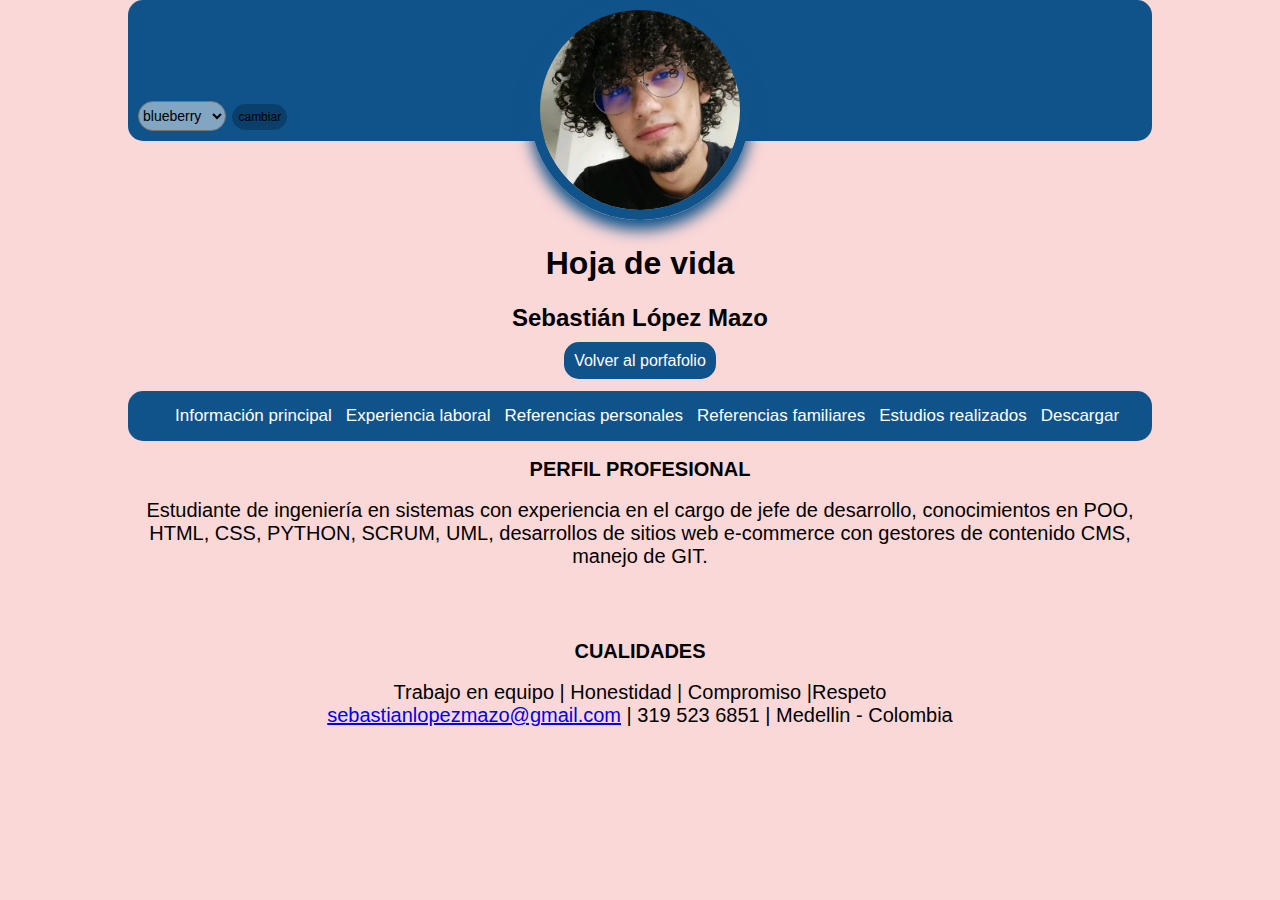
<file: cv/index.html>
<!DOCTYPE html>
<html lang="en">

<head>
    <meta charset="UTF-8">
    <meta http-equiv="X-UA-Compatible" content="IE=edge">
    <meta name="viewport" content="width=device-width, initial-scale=1.0">
    <link rel="stylesheet" href="css/estilos.css" type="text/css" />
    <script src="js/utils.js"></script>
    <title>Hoja de vida</title>
</head>

<body id="body" class="tema-blueberry" onload="main()">
    <div id="top-banner" >
        <div id="img-container" >
            <img src="img/profile_pic.jpeg">
            <h1>Hoja de vida</h1>
            <h2>Sebastián López Mazo</h2>
            <a id="portafolio" onclick="volverPortafolio()">Volver al porfafolio</a>
        </div>
        <div>
            <select name="tema" id="temaSelect">
                <option value="1" ">blueberry</option>
                <option value="2" ">strawberry</option>
                <option value="3" ">mint</option>
                <option value="4" ">mono</option>
            </select>
            <a id="cambiarTema" class="button" onclick="cambiarTema1()""> cambiar </a>
        </div>

    </div>
    <div id="menu-container">
        <ul class="menu">
            <li>
                <a href="index.html">Información principal </a>
            </li>
            <li>
                <a href="expeciencia.html">Experiencia laboral</a>
            </li>
            <li>
                <a href="rPersonal.html">Referencias personales</a>
            </li>
            <li>
                <a href="rFamiliar.html">Referencias familiares</a>
            </li>
            <li>
                <a href="estudios.html">Estudios realizados</a>
            </li>
            <li>
                <a href="pdf/SebastianLopezMazo_CV.pdf" target="_blank" download>Descargar</a>
            </li>
        </ul>
    </div>
    <div id="content">
        <div class="content-block">
            <h3>PERFIL PROFESIONAL</h3><br>
            <p>Estudiante de ingeniería en sistemas
                con experiencia en el cargo de jefe
                de desarrollo, conocimientos en
                POO, HTML, CSS, PYTHON, SCRUM,
                UML, desarrollos de sitios web e-commerce con gestores de
                contenido CMS, manejo de GIT. </p><br><br><br><br>
            <h3>CUALIDADES</h3><br>
            <p>Trabajo en equipo | Honestidad |
                Compromiso |Respeto</p>
            <p><a href="mailto:sebastianlopezmazo@gmail.com">sebastianlopezmazo@gmail.com</a> |
                319 523 6851 |
                Medellin - Colombia</p>
        </div>
    </div>
    <br><br><br><br>
</body>

</html>
</file>
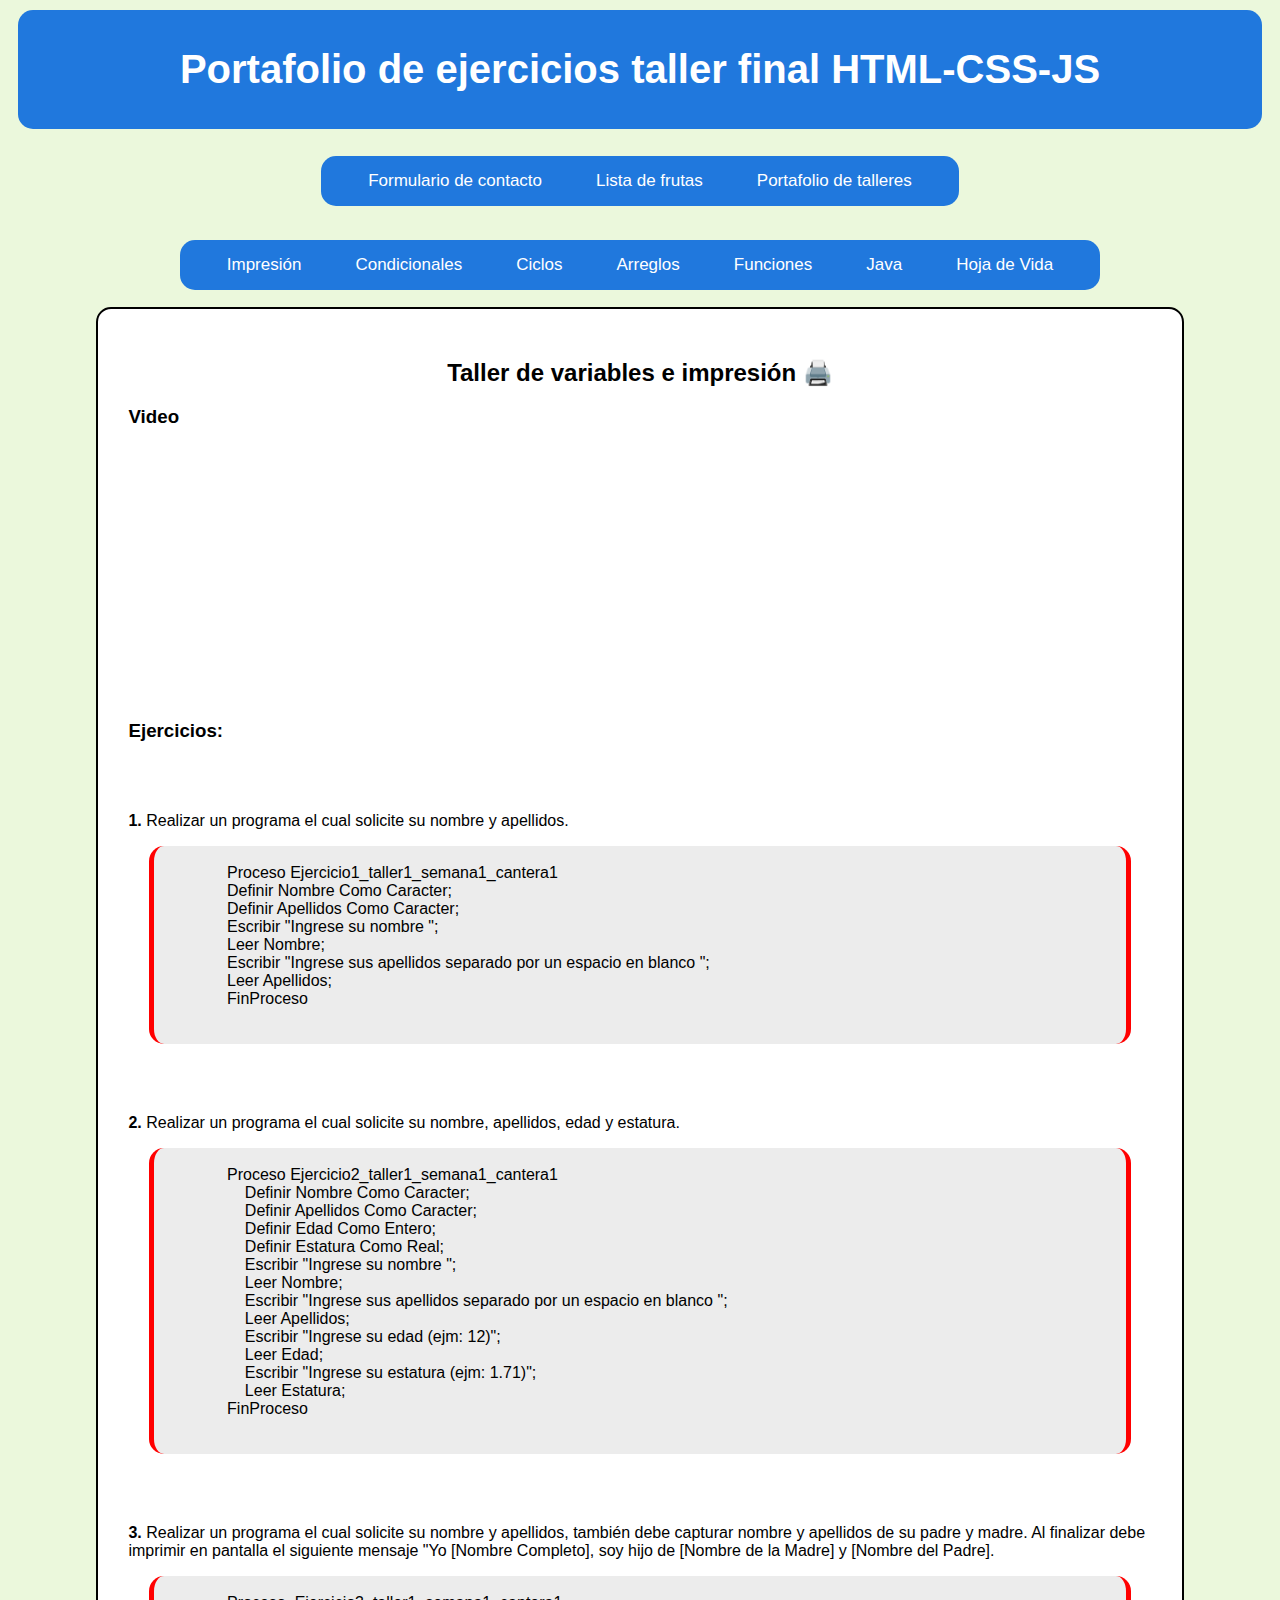
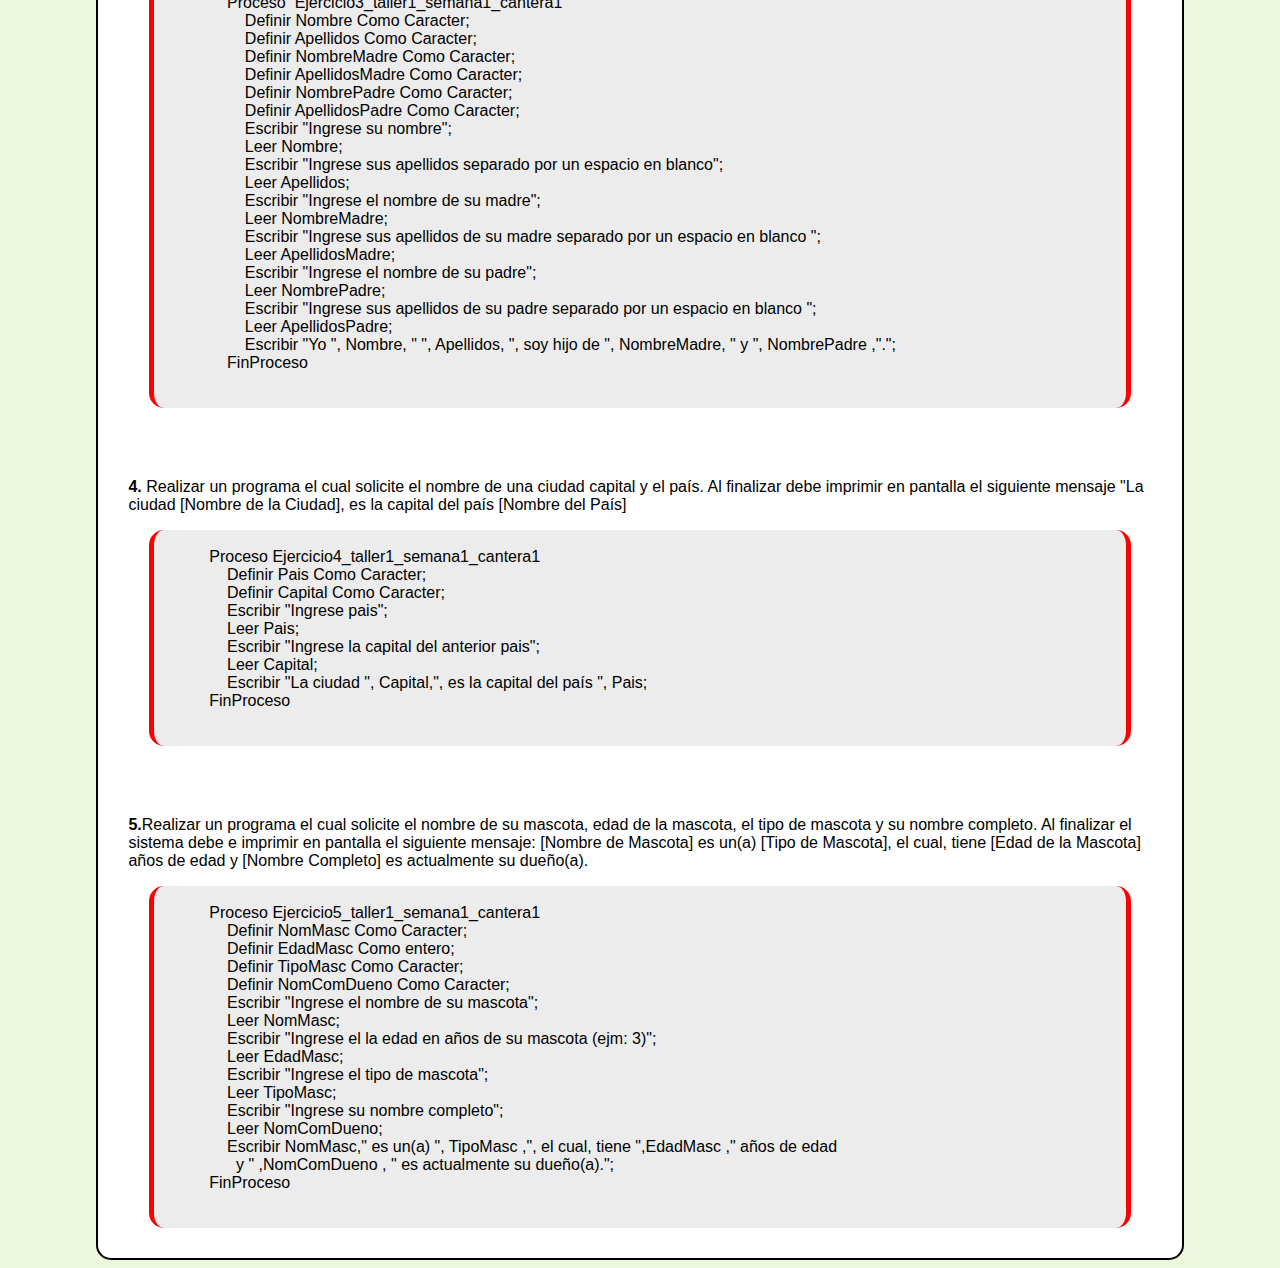
<file: portafolio_taller1.html>
<!DOCTYPE html>
<html lang="es">
<head>
    <meta charset="UTF-8">
    <meta http-equiv="X-UA-Compatible" content="IE=edge">
    <meta name="viewport" content="width=device-width, initial-scale=1.0">
    <link rel="stylesheet" href="css/estilos.css">
    <script src="js/main.js"></script>
    <title>Portafolio</title>
</head>
<body class="portafolio"onload="main()">
    <div class="top-banner">
        <h1>Portafolio de ejercicios taller final HTML-CSS-JS</h1>
    </div>
    <div id="menu-container">
        <ul class="menu">
            <li>
                <a href="index.html">Formulario de contacto</a>
            </li>
            <li>
                <a href="lista.html">Lista de frutas</a>
            </li>
            <li>
                <a href="portafolio_taller1.html">Portafolio de talleres</a>
            </li>
        </ul>
    </div>
    <div id="menu-container">
        <ul class="menu">
            <li>
                <a href="portafolio_taller1.html">Impresión</a>
            </li>
            <li>
                <a href="portafolio_taller2.html">Condicionales</a>
            </li>
            <li>
                <a href="portafolio_taller3.html">Ciclos</a>
            </li>
            <li>
                <a href="portafolio_taller4.html">Arreglos</a>
            </li>
            <li>
                <a href="portafolio_taller5.html">Funciones</a>
            </li>
            <li>
                <a href="portafolio_tallerJava.html">Java</a>
            </li>
            <li>
                <a href="cv/index.html">Hoja de Vida</a>
            </li>
        </ul>
    </div>
    <!-- contenido -->
    <div class="portafolioContainer">
        <h2 class="center">Taller de variables e impresión 🖨️</h2>

        <h3>Video</h3>
        <iframe  width="400" height="250" src="https://www.youtube.com/embed/Ey4L42iMi8U" title="YouTube video player" frameborder="0" allow="accelerometer; autoplay; clipboard-write; encrypted-media; gyroscope; picture-in-picture" allowfullscreen></iframe>
        
        <br>
        <h3>Ejercicios:</h3>    
        <p><b>1.</b> Realizar un programa el cual solicite su nombre y apellidos.</p>
        <div class="codigoContainer">
            <pre>
                Proceso Ejercicio1_taller1_semana1_cantera1
                Definir Nombre Como Caracter;
                Definir Apellidos Como Caracter;
                Escribir "Ingrese su nombre ";
                Leer Nombre;
                Escribir "Ingrese sus apellidos separado por un espacio en blanco ";
                Leer Apellidos;
                FinProceso
            </pre>
        </div>
        <p><b>2.</b> Realizar un programa el cual solicite su nombre, apellidos, edad y estatura.</p>
        <div class="codigoContainer">
            <pre>
                Proceso Ejercicio2_taller1_semana1_cantera1
                    Definir Nombre Como Caracter;
                    Definir Apellidos Como Caracter;
                    Definir Edad Como Entero;
                    Definir Estatura Como Real;
                    Escribir "Ingrese su nombre ";
                    Leer Nombre;
                    Escribir "Ingrese sus apellidos separado por un espacio en blanco ";
                    Leer Apellidos;
                    Escribir "Ingrese su edad (ejm: 12)";
                    Leer Edad;
                    Escribir "Ingrese su estatura (ejm: 1.71)";
                    Leer Estatura;
                FinProceso
            </pre>
        </div>
        <p><b>3.</b> Realizar un programa el cual solicite su nombre y apellidos, también debe capturar nombre y apellidos de su padre y madre. Al finalizar debe imprimir en pantalla el siguiente mensaje "Yo [Nombre Completo], soy hijo de [Nombre de la Madre] y [Nombre del Padre].</p>
        <div class="codigoContainer">
            <pre>
                Proceso  Ejercicio3_taller1_semana1_cantera1
                    Definir Nombre Como Caracter;
                    Definir Apellidos Como Caracter;
                    Definir NombreMadre Como Caracter;
                    Definir ApellidosMadre Como Caracter;
                    Definir NombrePadre Como Caracter;
                    Definir ApellidosPadre Como Caracter;
                    Escribir "Ingrese su nombre";
                    Leer Nombre;
                    Escribir "Ingrese sus apellidos separado por un espacio en blanco";
                    Leer Apellidos;
                    Escribir "Ingrese el nombre de su madre";
                    Leer NombreMadre;
                    Escribir "Ingrese sus apellidos de su madre separado por un espacio en blanco ";
                    Leer ApellidosMadre;
                    Escribir "Ingrese el nombre de su padre";
                    Leer NombrePadre;
                    Escribir "Ingrese sus apellidos de su padre separado por un espacio en blanco ";
                    Leer ApellidosPadre;
                    Escribir "Yo ", Nombre, " ", Apellidos, ", soy hijo de ", NombreMadre, " y ", NombrePadre ,".";
                FinProceso
            </pre>
        </div>
        <p><b>4.</b> Realizar un programa el cual solicite el nombre de una ciudad capital y el país. Al finalizar debe imprimir en pantalla el siguiente mensaje "La ciudad [Nombre de la Ciudad], es la capital del país [Nombre del País]</p>
        <div class="codigoContainer">
            <pre>
            Proceso Ejercicio4_taller1_semana1_cantera1
                Definir Pais Como Caracter;
                Definir Capital Como Caracter;
                Escribir "Ingrese pais";
                Leer Pais;
                Escribir "Ingrese la capital del anterior pais";
                Leer Capital;
                Escribir "La ciudad ", Capital,", es la capital del país ", Pais;
            FinProceso
            </pre>
        </div>
        <p><b>5.</b>Realizar un programa el cual solicite el nombre de su mascota, edad de la mascota, el tipo de mascota y su nombre completo. Al finalizar el sistema debe e imprimir en pantalla el siguiente mensaje: [Nombre de Mascota] es un(a) [Tipo de Mascota], el cual, tiene [Edad de la Mascota] años de edad y [Nombre Completo] es actualmente su dueño(a).</p>
        <div class="codigoContainer">
            <pre>
            Proceso Ejercicio5_taller1_semana1_cantera1
                Definir NomMasc Como Caracter;
                Definir EdadMasc Como entero;
                Definir TipoMasc Como Caracter;
                Definir NomComDueno Como Caracter;
                Escribir "Ingrese el nombre de su mascota";
                Leer NomMasc;
                Escribir "Ingrese el la edad en años de su mascota (ejm: 3)";
                Leer EdadMasc;
                Escribir "Ingrese el tipo de mascota";
                Leer TipoMasc;
                Escribir "Ingrese su nombre completo";
                Leer NomComDueno;
                Escribir NomMasc," es un(a) ", TipoMasc ,", el cual, tiene ",EdadMasc ," años de edad
                  y " ,NomComDueno , " es actualmente su dueño(a).";
            FinProceso
            </pre>
        </div>
    </div>
</body>

</html>
</file>
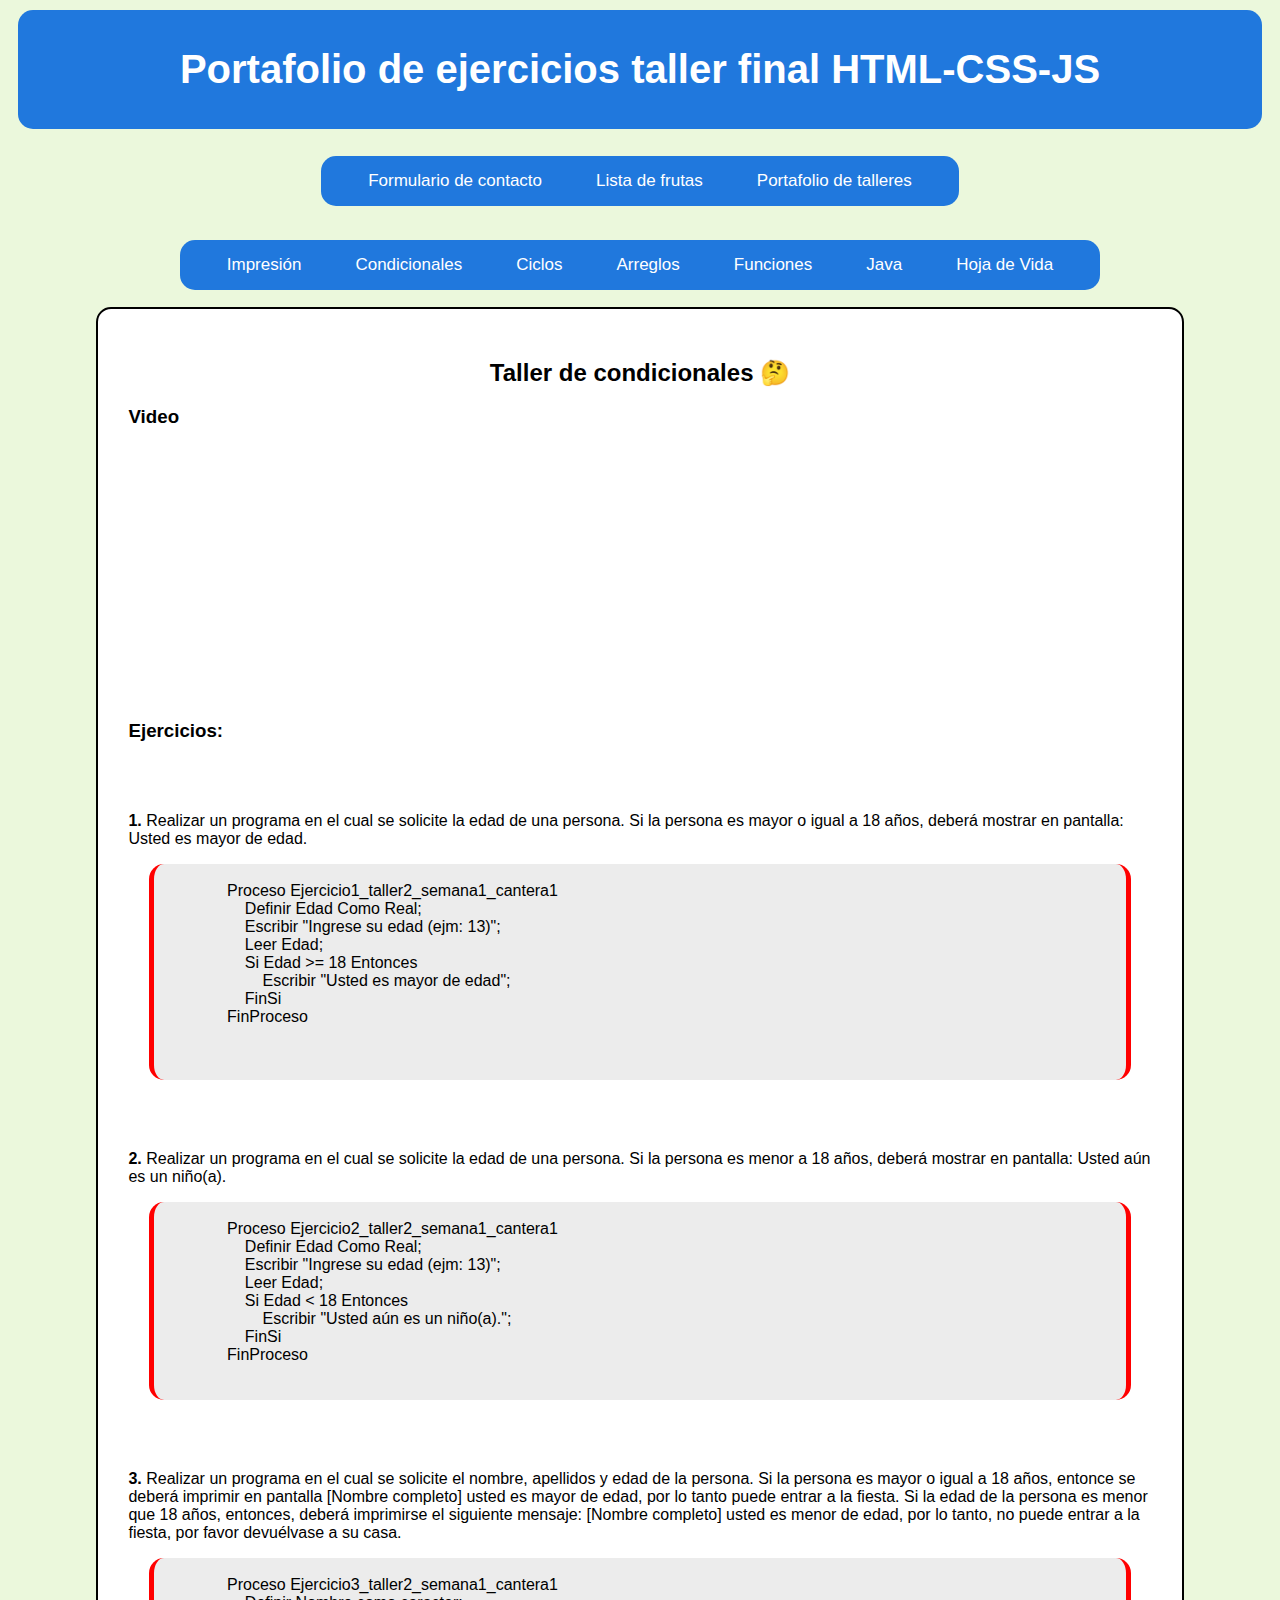
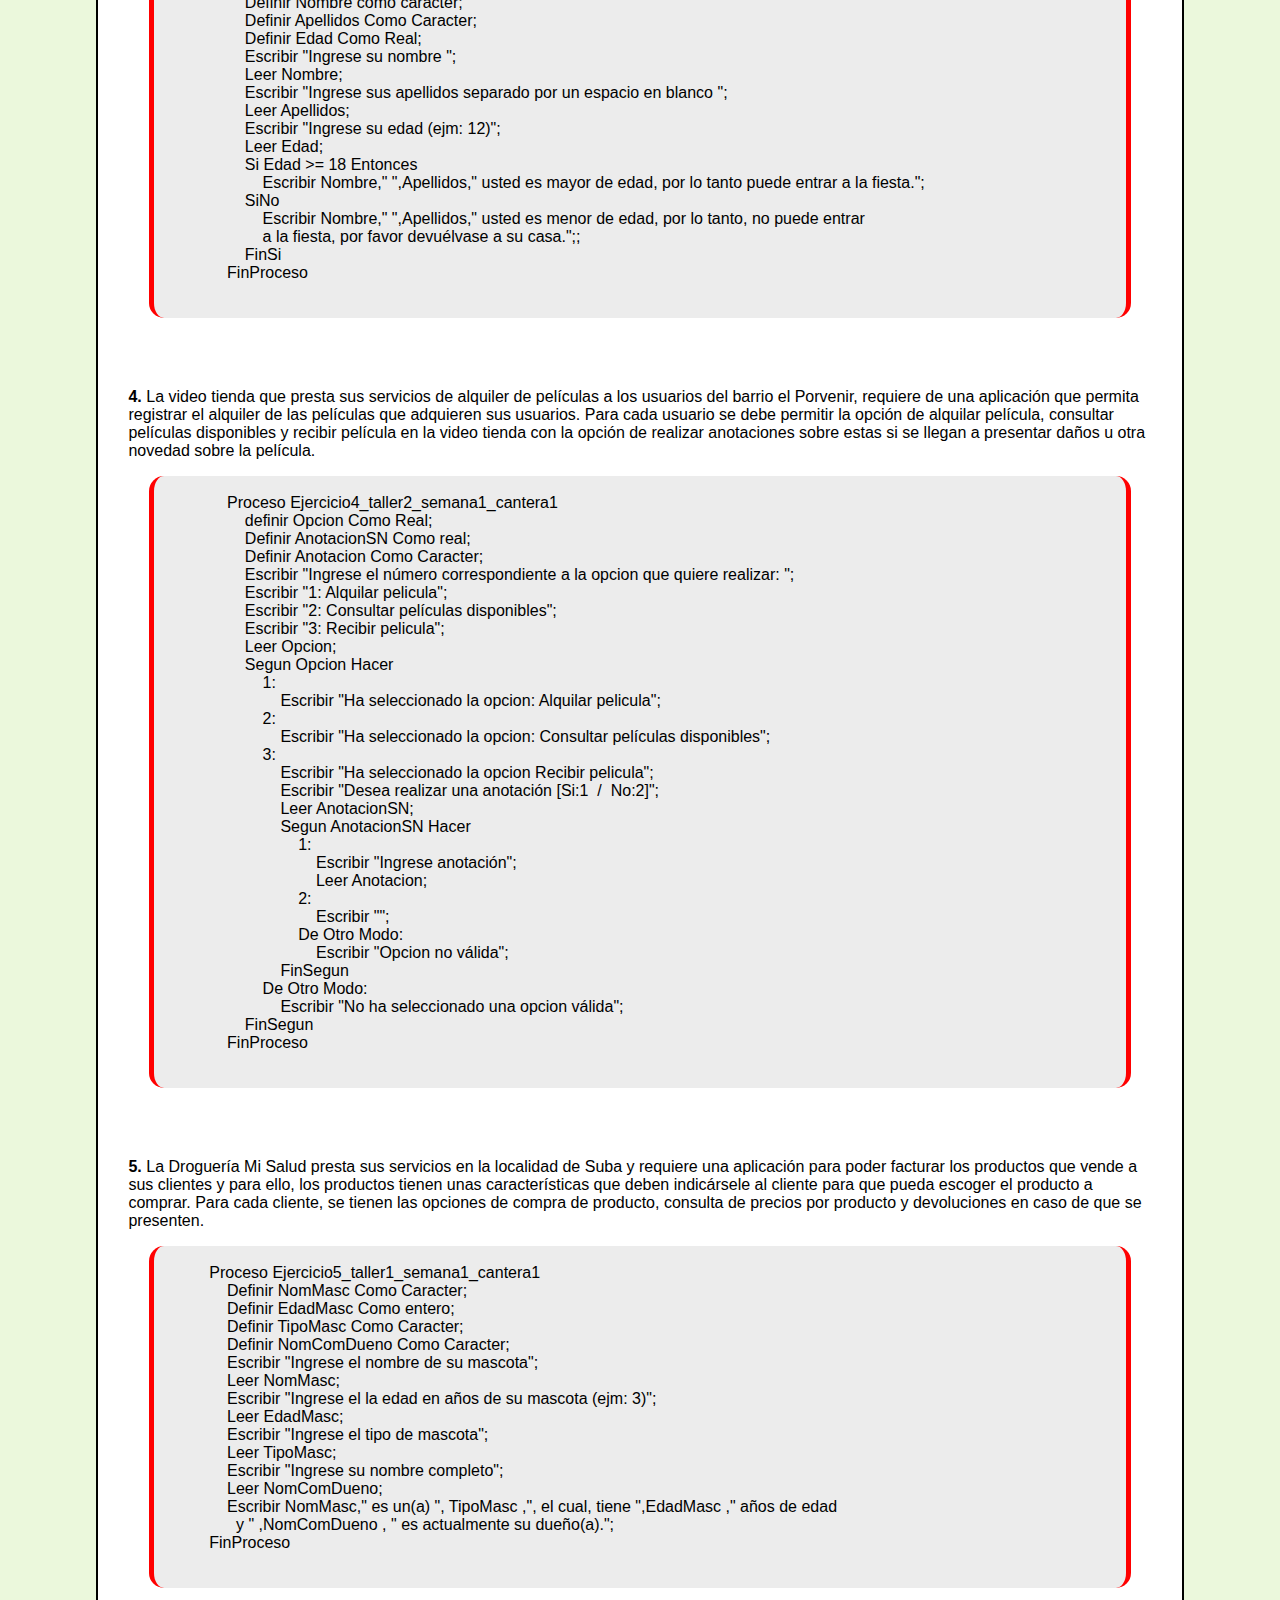
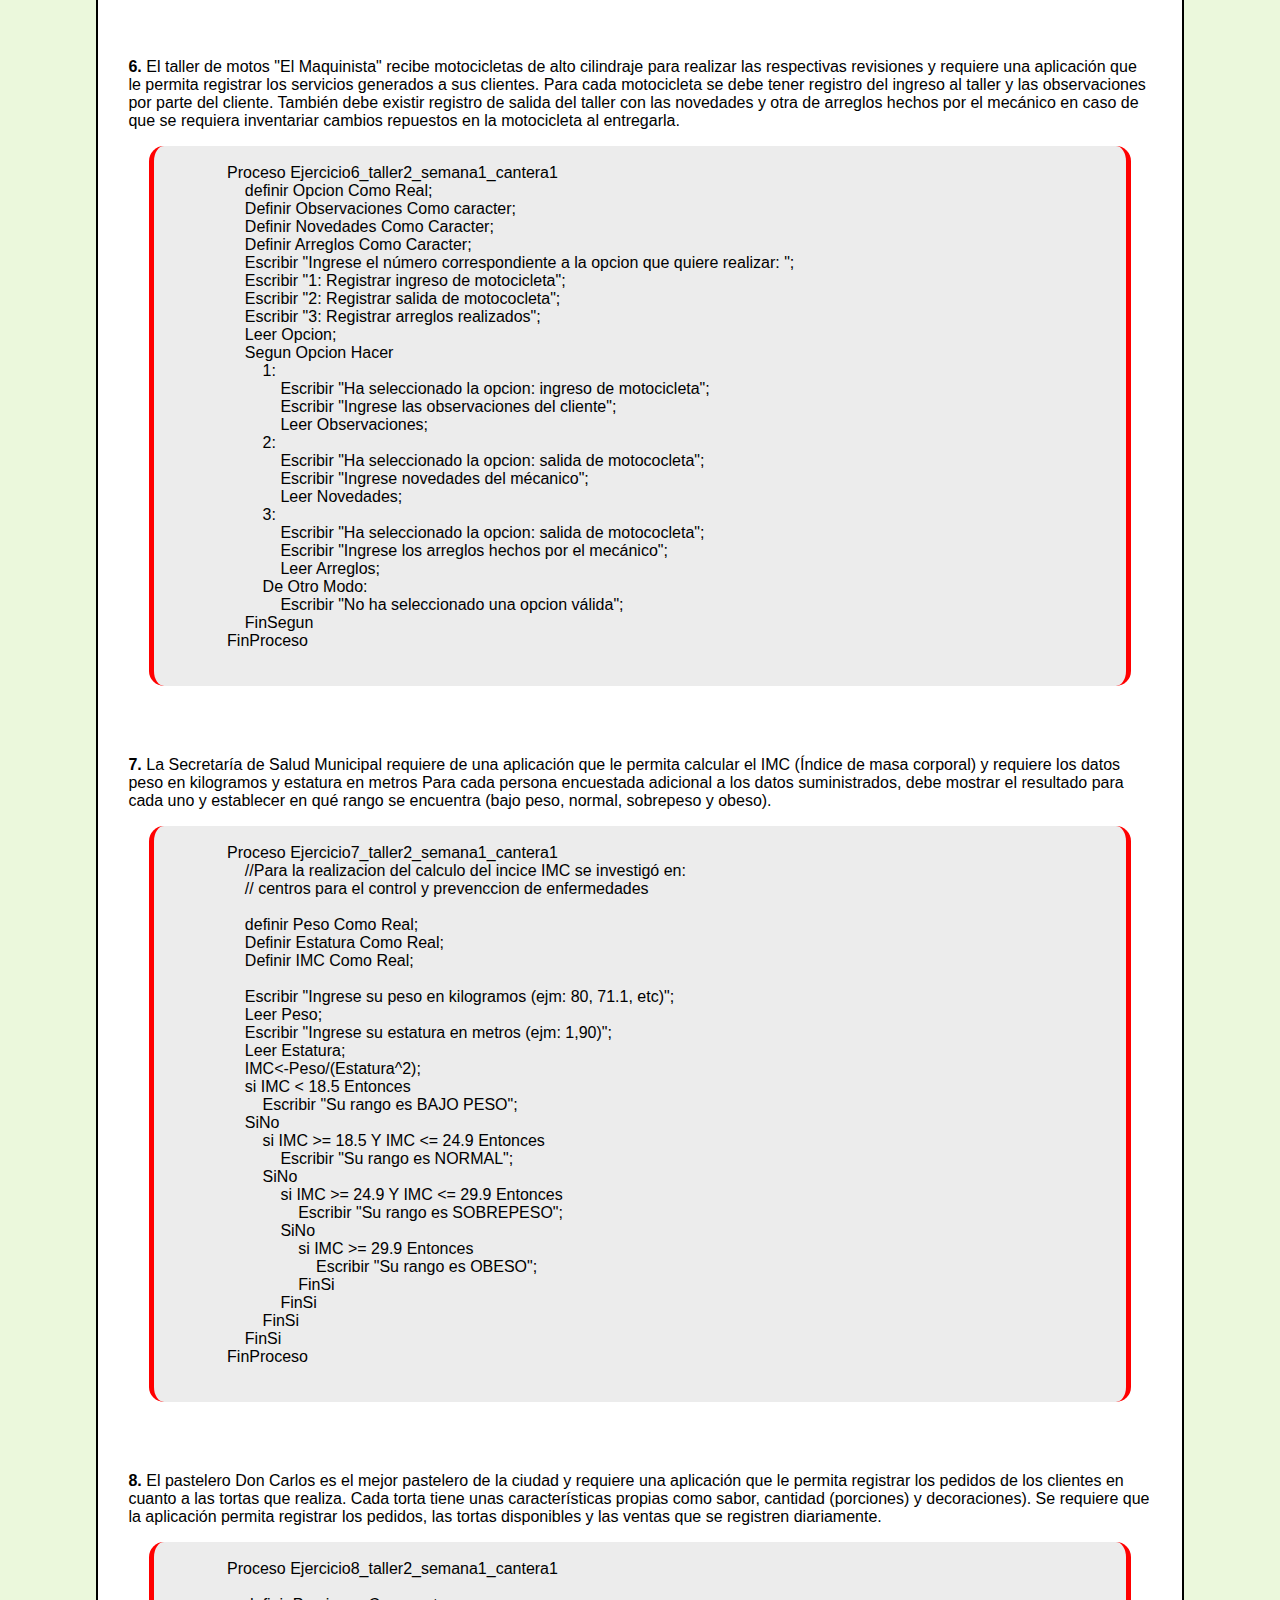
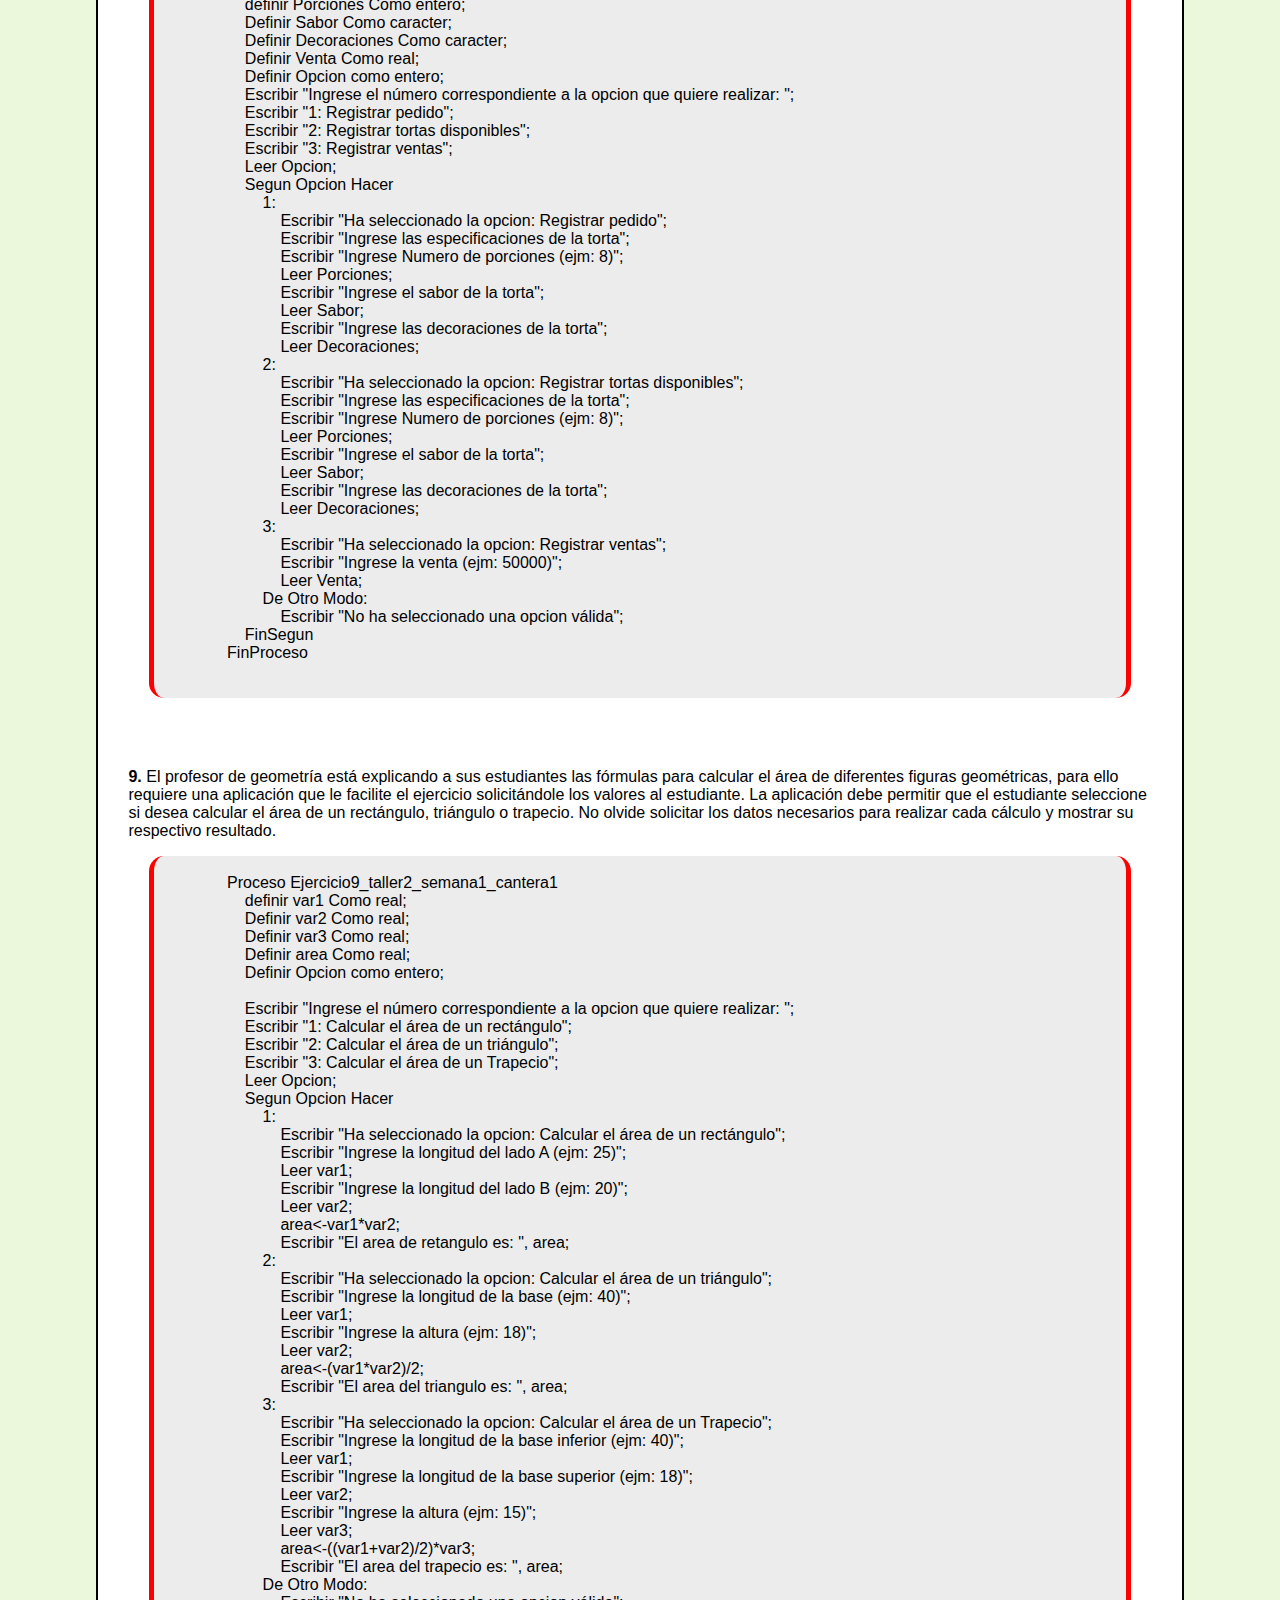
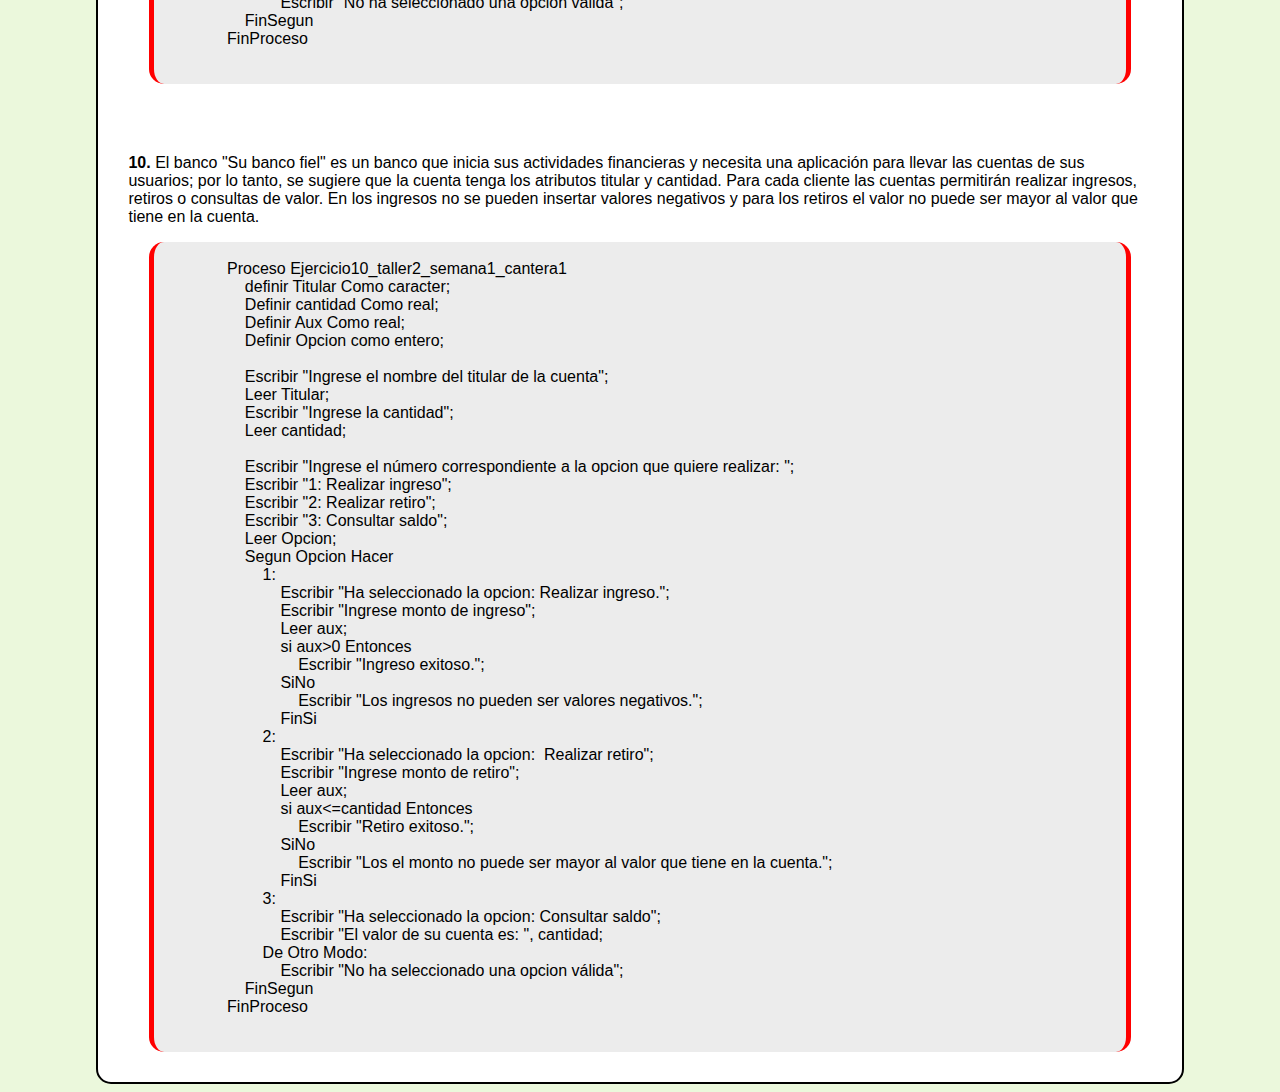
<file: portafolio_taller2.html>
<!DOCTYPE html>
<html lang="es">
<head>
    <meta charset="UTF-8">
    <meta http-equiv="X-UA-Compatible" content="IE=edge">
    <meta name="viewport" content="width=device-width, initial-scale=1.0">
    <link rel="stylesheet" href="css/estilos.css">
    <script src="js/main.js"></script>
    <title>Portafolio</title>
</head>
<body class="portafolio"onload="main()">
    <div class="top-banner">
        <h1>Portafolio de ejercicios taller final HTML-CSS-JS</h1>
    </div>
    <div id="menu-container">
        <ul class="menu">
            <li>
                <a href="index.html">Formulario de contacto</a>
            </li>
            <li>
                <a href="lista.html">Lista de frutas</a>
            </li>
            <li>
                <a href="portafolio_taller1.html">Portafolio de talleres</a>
            </li>
        </ul>
    </div>
    <div id="menu-container">
        <ul class="menu">
            <li>
                <a href="portafolio_taller1.html">Impresión</a>
            </li>
            <li>
                <a href="portafolio_taller2.html">Condicionales</a>
            </li>
            <li>
                <a href="portafolio_taller3.html">Ciclos</a>
            </li>
            <li>
                <a href="portafolio_taller4.html">Arreglos</a>
            </li>
            <li>
                <a href="portafolio_taller5.html">Funciones</a>
            </li>
            <li>
                <a href="portafolio_tallerJava.html">Java</a>
            </li>
            <li>
                <a href="cv/index.html">Hoja de Vida</a>
            </li>
        </ul>
    </div>
    <!-- contenido -->
    <div class="portafolioContainer">
        <h2 class="center">Taller de condicionales 🤔</h2>

        <h3>Video</h3>
        <iframe  width="400" height="250" src="https://www.youtube.com/embed/cfPfpGbkodA" title="YouTube video player" frameborder="0" allow="accelerometer; autoplay; clipboard-write; encrypted-media; gyroscope; picture-in-picture" allowfullscreen></iframe>
        
        <br>
        <h3>Ejercicios:</h3>    
        <p><b>1.</b> Realizar un programa en el cual se solicite la edad de una persona. Si la persona es mayor o igual a 18 años, deberá mostrar en pantalla: Usted es mayor de edad.</p>
        <div class="codigoContainer">
            <pre>
                Proceso Ejercicio1_taller2_semana1_cantera1
                    Definir Edad Como Real;
                    Escribir "Ingrese su edad (ejm: 13)";
                    Leer Edad;
                    Si Edad >= 18 Entonces
                        Escribir "Usted es mayor de edad";
                    FinSi
                FinProceso

            </pre>
        </div>
        <p><b>2.</b> Realizar un programa en el cual se solicite la edad de una persona. Si la persona es menor a 18 años, deberá mostrar en pantalla: Usted aún es un niño(a).</p>
        <div class="codigoContainer">
            <pre>
                Proceso Ejercicio2_taller2_semana1_cantera1
                    Definir Edad Como Real;
                    Escribir "Ingrese su edad (ejm: 13)";
                    Leer Edad;
                    Si Edad < 18 Entonces
                        Escribir "Usted aún es un niño(a).";
                    FinSi
                FinProceso
            </pre>
        </div>
        <p><b>3.</b> Realizar un programa en el cual se solicite el nombre, apellidos y edad de la persona. Si la persona es mayor o igual a 18 años, entonce se deberá imprimir en pantalla [Nombre completo] usted es mayor de edad, por lo tanto puede entrar a la fiesta. Si la edad de la persona es menor que 18 años, entonces, deberá imprimirse el siguiente mensaje: [Nombre completo] usted es menor de edad, por lo tanto, no puede entrar a la fiesta, por favor devuélvase a su casa.</p>
        <div class="codigoContainer">
            <pre>
                Proceso Ejercicio3_taller2_semana1_cantera1
                    Definir Nombre como caracter;
                    Definir Apellidos Como Caracter;
                    Definir Edad Como Real;
                    Escribir "Ingrese su nombre ";
                    Leer Nombre;
                    Escribir "Ingrese sus apellidos separado por un espacio en blanco ";
                    Leer Apellidos;
                    Escribir "Ingrese su edad (ejm: 12)";
                    Leer Edad;
                    Si Edad >= 18 Entonces
                        Escribir Nombre," ",Apellidos," usted es mayor de edad, por lo tanto puede entrar a la fiesta.";
                    SiNo
                        Escribir Nombre," ",Apellidos," usted es menor de edad, por lo tanto, no puede entrar 
                        a la fiesta, por favor devuélvase a su casa.";;
                    FinSi
                FinProceso
            </pre>
        </div>
        <p><b>4.</b> La video tienda que presta sus servicios de alquiler de películas a los usuarios del barrio el Porvenir, requiere de una aplicación que permita registrar el alquiler de las películas que adquieren sus usuarios. Para cada usuario se debe permitir la opción de alquilar película, consultar películas disponibles y recibir película en la video tienda con la opción de realizar anotaciones sobre estas si se llegan a presentar daños u otra novedad sobre la película.</p>
        <div class="codigoContainer">
            <pre>
                Proceso Ejercicio4_taller2_semana1_cantera1
                    definir Opcion Como Real;
                    Definir AnotacionSN Como real;
                    Definir Anotacion Como Caracter;
                    Escribir "Ingrese el número correspondiente a la opcion que quiere realizar: ";
                    Escribir "1: Alquilar pelicula";
                    Escribir "2: Consultar películas disponibles";
                    Escribir "3: Recibir pelicula";
                    Leer Opcion;
                    Segun Opcion Hacer
                        1:
                            Escribir "Ha seleccionado la opcion: Alquilar pelicula";
                        2:
                            Escribir "Ha seleccionado la opcion: Consultar películas disponibles";
                        3:
                            Escribir "Ha seleccionado la opcion Recibir pelicula";
                            Escribir "Desea realizar una anotación [Si:1  /  No:2]";
                            Leer AnotacionSN;
                            Segun AnotacionSN Hacer
                                1:
                                    Escribir "Ingrese anotación";
                                    Leer Anotacion;
                                2:
                                    Escribir "";
                                De Otro Modo:
                                    Escribir "Opcion no válida";
                            FinSegun			
                        De Otro Modo:
                            Escribir "No ha seleccionado una opcion válida";
                    FinSegun
                FinProceso
            </pre>
        </div>
        <p><b>5.</b> La Droguería Mi Salud presta sus servicios en la localidad de Suba y requiere una aplicación para poder facturar los productos que vende a sus clientes y para ello, los productos tienen unas características que deben indicársele al cliente para que pueda escoger el producto a comprar. Para cada cliente, se tienen las opciones de compra de producto, consulta de precios por producto y devoluciones en caso de que se presenten.</p>
        <div class="codigoContainer">
            <pre>
            Proceso Ejercicio5_taller1_semana1_cantera1
                Definir NomMasc Como Caracter;
                Definir EdadMasc Como entero;
                Definir TipoMasc Como Caracter;
                Definir NomComDueno Como Caracter;
                Escribir "Ingrese el nombre de su mascota";
                Leer NomMasc;
                Escribir "Ingrese el la edad en años de su mascota (ejm: 3)";
                Leer EdadMasc;
                Escribir "Ingrese el tipo de mascota";
                Leer TipoMasc;
                Escribir "Ingrese su nombre completo";
                Leer NomComDueno;
                Escribir NomMasc," es un(a) ", TipoMasc ,", el cual, tiene ",EdadMasc ," años de edad
                  y " ,NomComDueno , " es actualmente su dueño(a).";
            FinProceso
            </pre>
        </div>
        <p><b>6.</b> El taller de motos "El Maquinista" recibe motocicletas de alto cilindraje para realizar las respectivas revisiones y requiere una aplicación que le permita registrar los servicios generados a sus clientes. Para cada motocicleta se debe tener registro del ingreso al taller y las observaciones por parte del cliente. También debe existir registro de salida del taller con las novedades y otra de arreglos hechos por el mecánico en caso de que se requiera inventariar cambios repuestos en la motocicleta al entregarla.</p>
        <div class="codigoContainer">
            <pre>
                Proceso Ejercicio6_taller2_semana1_cantera1
                    definir Opcion Como Real;
                    Definir Observaciones Como caracter;
                    Definir Novedades Como Caracter;
                    Definir Arreglos Como Caracter;
                    Escribir "Ingrese el número correspondiente a la opcion que quiere realizar: ";
                    Escribir "1: Registrar ingreso de motocicleta";
                    Escribir "2: Registrar salida de motococleta";
                    Escribir "3: Registrar arreglos realizados";
                    Leer Opcion;
                    Segun Opcion Hacer
                        1:
                            Escribir "Ha seleccionado la opcion: ingreso de motocicleta";
                            Escribir "Ingrese las observaciones del cliente";
                            Leer Observaciones;
                        2:
                            Escribir "Ha seleccionado la opcion: salida de motococleta";
                            Escribir "Ingrese novedades del mécanico";
                            Leer Novedades;
                        3:
                            Escribir "Ha seleccionado la opcion: salida de motococleta";
                            Escribir "Ingrese los arreglos hechos por el mecánico";
                            Leer Arreglos;
                        De Otro Modo:
                            Escribir "No ha seleccionado una opcion válida";
                    FinSegun
                FinProceso
            </pre>
        </div>
        <p><b>7.</b> La Secretaría de Salud Municipal requiere de una aplicación que le permita calcular el IMC (Índice de masa corporal) y requiere los datos peso en kilogramos y estatura en metros Para cada persona encuestada adicional a los datos suministrados, debe mostrar el resultado para cada uno y establecer en qué rango se encuentra (bajo peso, normal, sobrepeso y obeso).</p>
        <div class="codigoContainer">
            <pre>
                Proceso Ejercicio7_taller2_semana1_cantera1
                    //Para la realizacion del calculo del incice IMC se investigó en:
                    // centros para el control y prevenccion de enfermedades
                    
                    definir Peso Como Real;
                    Definir Estatura Como Real;
                    Definir IMC Como Real;
                    
                    Escribir "Ingrese su peso en kilogramos (ejm: 80, 71.1, etc)";
                    Leer Peso;
                    Escribir "Ingrese su estatura en metros (ejm: 1,90)";
                    Leer Estatura;
                    IMC<-Peso/(Estatura^2);
                    si IMC < 18.5 Entonces
                        Escribir "Su rango es BAJO PESO";
                    SiNo
                        si IMC >= 18.5 Y IMC <= 24.9 Entonces
                            Escribir "Su rango es NORMAL";
                        SiNo
                            si IMC >= 24.9 Y IMC <= 29.9 Entonces
                                Escribir "Su rango es SOBREPESO";
                            SiNo
                                si IMC >= 29.9 Entonces
                                    Escribir "Su rango es OBESO";
                                FinSi
                            FinSi
                        FinSi
                    FinSi
                FinProceso
            </pre>
        </div>
        <p><b>8.</b> El pastelero Don Carlos es el mejor pastelero de la ciudad y requiere una aplicación que le permita registrar los pedidos de los clientes en cuanto a las tortas que realiza. Cada torta tiene unas características propias como sabor, cantidad (porciones) y decoraciones). Se requiere que la aplicación permita registrar los pedidos, las tortas disponibles y las ventas que se registren diariamente.</p>
        <div class="codigoContainer">
            <pre>
                Proceso Ejercicio8_taller2_semana1_cantera1
        
                    definir Porciones Como entero;
                    Definir Sabor Como caracter;
                    Definir Decoraciones Como caracter;
                    Definir Venta Como real;
                    Definir Opcion como entero;
                    Escribir "Ingrese el número correspondiente a la opcion que quiere realizar: ";
                    Escribir "1: Registrar pedido";
                    Escribir "2: Registrar tortas disponibles";
                    Escribir "3: Registrar ventas";
                    Leer Opcion;
                    Segun Opcion Hacer
                        1:
                            Escribir "Ha seleccionado la opcion: Registrar pedido";
                            Escribir "Ingrese las especificaciones de la torta";
                            Escribir "Ingrese Numero de porciones (ejm: 8)";
                            Leer Porciones;
                            Escribir "Ingrese el sabor de la torta";
                            Leer Sabor;
                            Escribir "Ingrese las decoraciones de la torta";
                            Leer Decoraciones;
                        2:
                            Escribir "Ha seleccionado la opcion: Registrar tortas disponibles";
                            Escribir "Ingrese las especificaciones de la torta";
                            Escribir "Ingrese Numero de porciones (ejm: 8)";
                            Leer Porciones;
                            Escribir "Ingrese el sabor de la torta";
                            Leer Sabor;
                            Escribir "Ingrese las decoraciones de la torta";
                            Leer Decoraciones;
                        3:
                            Escribir "Ha seleccionado la opcion: Registrar ventas";
                            Escribir "Ingrese la venta (ejm: 50000)";
                            Leer Venta;
                        De Otro Modo:
                            Escribir "No ha seleccionado una opcion válida";
                    FinSegun
                FinProceso
            </pre>
        </div>
        <p><b>9.</b> El profesor de geometría está explicando a sus estudiantes las fórmulas para calcular el área de diferentes figuras geométricas, para ello requiere una aplicación que le facilite el ejercicio solicitándole los valores al estudiante. La aplicación debe permitir que el estudiante seleccione si desea calcular el área de un rectángulo, triángulo o trapecio. No olvide solicitar los datos necesarios para realizar cada cálculo y mostrar su respectivo resultado.</p>
        <div class="codigoContainer">
            <pre>
                Proceso Ejercicio9_taller2_semana1_cantera1
                    definir var1 Como real;
                    Definir var2 Como real;
                    Definir var3 Como real;
                    Definir area Como real;
                    Definir Opcion como entero;
                    
                    Escribir "Ingrese el número correspondiente a la opcion que quiere realizar: ";
                    Escribir "1: Calcular el área de un rectángulo";
                    Escribir "2: Calcular el área de un triángulo";
                    Escribir "3: Calcular el área de un Trapecio";
                    Leer Opcion;
                    Segun Opcion Hacer
                        1:
                            Escribir "Ha seleccionado la opcion: Calcular el área de un rectángulo";
                            Escribir "Ingrese la longitud del lado A (ejm: 25)";
                            Leer var1;
                            Escribir "Ingrese la longitud del lado B (ejm: 20)";
                            Leer var2;
                            area<-var1*var2;
                            Escribir "El area de retangulo es: ", area;
                        2:
                            Escribir "Ha seleccionado la opcion: Calcular el área de un triángulo";
                            Escribir "Ingrese la longitud de la base (ejm: 40)";
                            Leer var1;
                            Escribir "Ingrese la altura (ejm: 18)";
                            Leer var2;
                            area<-(var1*var2)/2;
                            Escribir "El area del triangulo es: ", area;
                        3:
                            Escribir "Ha seleccionado la opcion: Calcular el área de un Trapecio";
                            Escribir "Ingrese la longitud de la base inferior (ejm: 40)";
                            Leer var1;
                            Escribir "Ingrese la longitud de la base superior (ejm: 18)";
                            Leer var2;
                            Escribir "Ingrese la altura (ejm: 15)";
                            Leer var3;
                            area<-((var1+var2)/2)*var3;
                            Escribir "El area del trapecio es: ", area;
                        De Otro Modo:
                            Escribir "No ha seleccionado una opcion válida";
                    FinSegun
                FinProceso
            </pre>
        </div>
        <p><b>10.</b> El banco "Su banco fiel" es un banco que inicia sus actividades financieras y necesita una aplicación para llevar las cuentas de sus usuarios; por lo tanto, se sugiere que la cuenta tenga los atributos titular y cantidad. Para cada cliente las cuentas permitirán realizar ingresos, retiros o consultas de valor. En los ingresos no se pueden insertar valores negativos y para los retiros el valor no puede ser mayor al valor que tiene en la cuenta.</p>
        <div class="codigoContainer">
            <pre>
                Proceso Ejercicio10_taller2_semana1_cantera1
                    definir Titular Como caracter;
                    Definir cantidad Como real;
                    Definir Aux Como real;
                    Definir Opcion como entero;
                    
                    Escribir "Ingrese el nombre del titular de la cuenta";
                    Leer Titular;
                    Escribir "Ingrese la cantidad";
                    Leer cantidad;
                    
                    Escribir "Ingrese el número correspondiente a la opcion que quiere realizar: ";
                    Escribir "1: Realizar ingreso";
                    Escribir "2: Realizar retiro";
                    Escribir "3: Consultar saldo";
                    Leer Opcion;
                    Segun Opcion Hacer
                        1:
                            Escribir "Ha seleccionado la opcion: Realizar ingreso.";
                            Escribir "Ingrese monto de ingreso";
                            Leer aux;
                            si aux>0 Entonces
                                Escribir "Ingreso exitoso.";
                            SiNo
                                Escribir "Los ingresos no pueden ser valores negativos.";
                            FinSi
                        2:
                            Escribir "Ha seleccionado la opcion:  Realizar retiro";
                            Escribir "Ingrese monto de retiro";
                            Leer aux;
                            si aux<=cantidad Entonces
                                Escribir "Retiro exitoso.";
                            SiNo
                                Escribir "Los el monto no puede ser mayor al valor que tiene en la cuenta.";
                            FinSi
                        3:
                            Escribir "Ha seleccionado la opcion: Consultar saldo";
                            Escribir "El valor de su cuenta es: ", cantidad;
                        De Otro Modo:
                            Escribir "No ha seleccionado una opcion válida";
                    FinSegun
                FinProceso
            </pre>
        </div>
    </div>
</body>

</html>
</file>
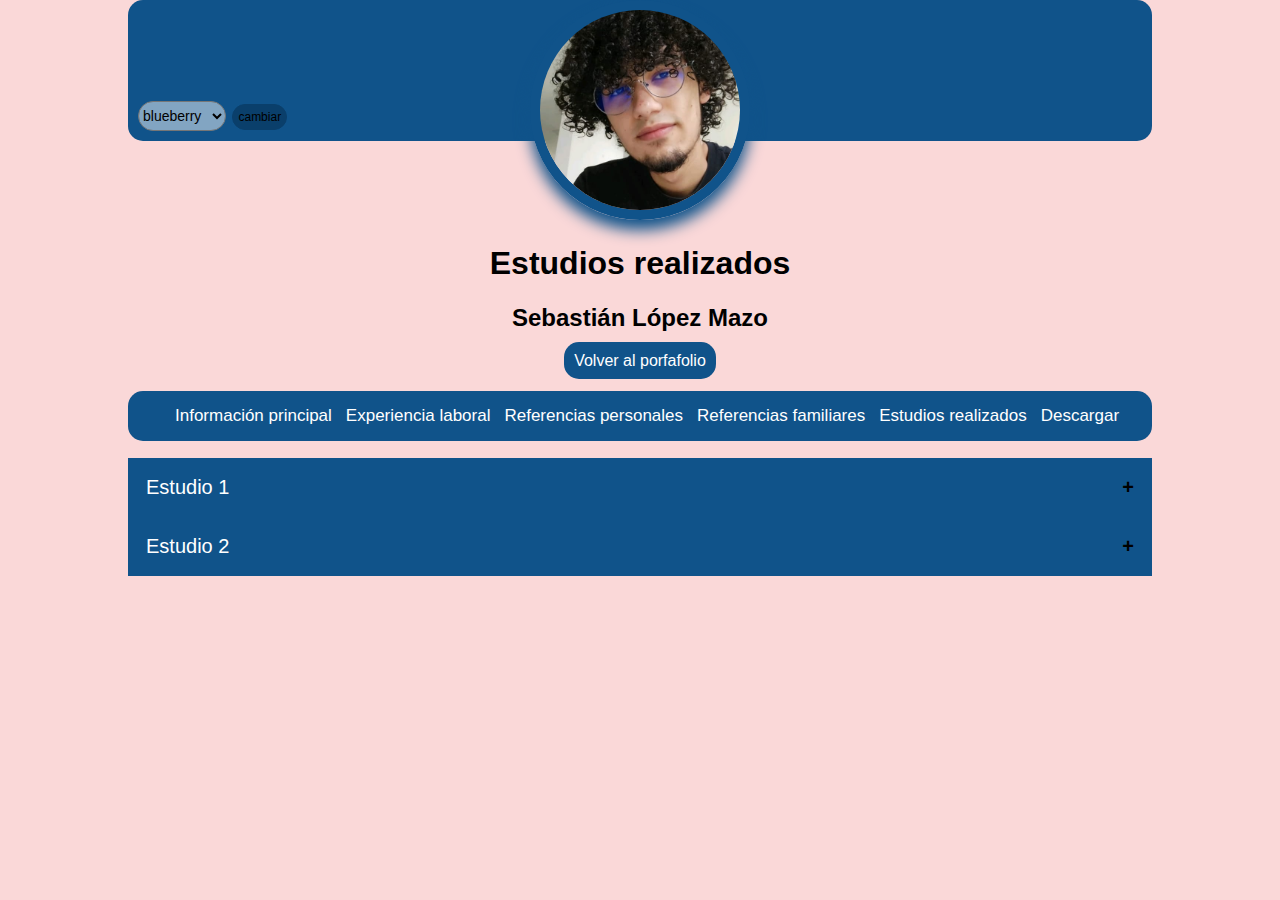
<file: cv/estudios.html>
<!DOCTYPE html>
<html lang="en">
<head>
    <meta charset="UTF-8">
    <meta http-equiv="X-UA-Compatible" content="IE=edge">
    <meta name="viewport" content="width=device-width, initial-scale=1.0">
    <link rel="stylesheet" href="css/estilos.css" type="text/css" />
    <script src="js/utils.js"></script>
    <title>Estudios Realizados</title>
</head>
<body id="body" class="tema-blueberry" onload="main()">
    <div id="top-banner">
        <div id="img-container" >
            <img src="img/profile_pic.jpeg">
            <h1>Estudios realizados</h1>
            <h2>Sebastián López Mazo</h2>
            <a id="portafolio" onclick="volverPortafolio()">Volver al porfafolio</a>
        </div>
        <div>
            <select name="tema" id="temaSelect">
                <option value="1" ">blueberry</option>
                <option value="2" ">strawberry</option>
                <option value="3" ">mint</option>
                <option value="4" ">mono</option>
            </select>
            <a id="cambiarTema" class="button" onclick="cambiarTema1()""> cambiar </a>
        </div>
    </div>
    <div  id="menu-container">
        <ul class="menu">
            <li>
                <a href="index.html">Información principal </a>
            </li>
            <li>
                <a href="expeciencia.html">Experiencia laboral</a>
            </li>
            <li>
                <a href="rPersonal.html">Referencias personales</a>
            </li>
            <li>
                <a href="rFamiliar.html">Referencias familiares</a>
            </li>
            <li>
                <a href="estudios.html">Estudios realizados</a>
            </li>
            <li>
                <a href="pdf/SebastianLopezMazo_CV.pdf" target="_blank" download>Descargar</a>
            </li>
        </ul>
    </div>


    <button class="accordion">Estudio 1</button>
        <div class="panel">
            <div class="separador" style="text-align: center;"></div>
                   <p><b>BACHILLER TÉCNICO CON ESPECIALIDAD EN INFORMATICA</b></p>
                   <p>Institución Educativa de Maria - Yarumal</p>
                   <p>2012 – 2017</p>         
        </div>
    <button class="accordion">Estudio 2</button>
        <div class="panel">
            <div class="separador"></div>
            <p><b>INGENIERÍA EN SISTEMAS E INFORMÁTICA</b></p>
            <p>Universidad Nacional de Colombia – sede Medellin</p>
            <p>2018 – Actualidad</p>
        </div>  

        <br><br><br><br>
</body>
</html>
</file>
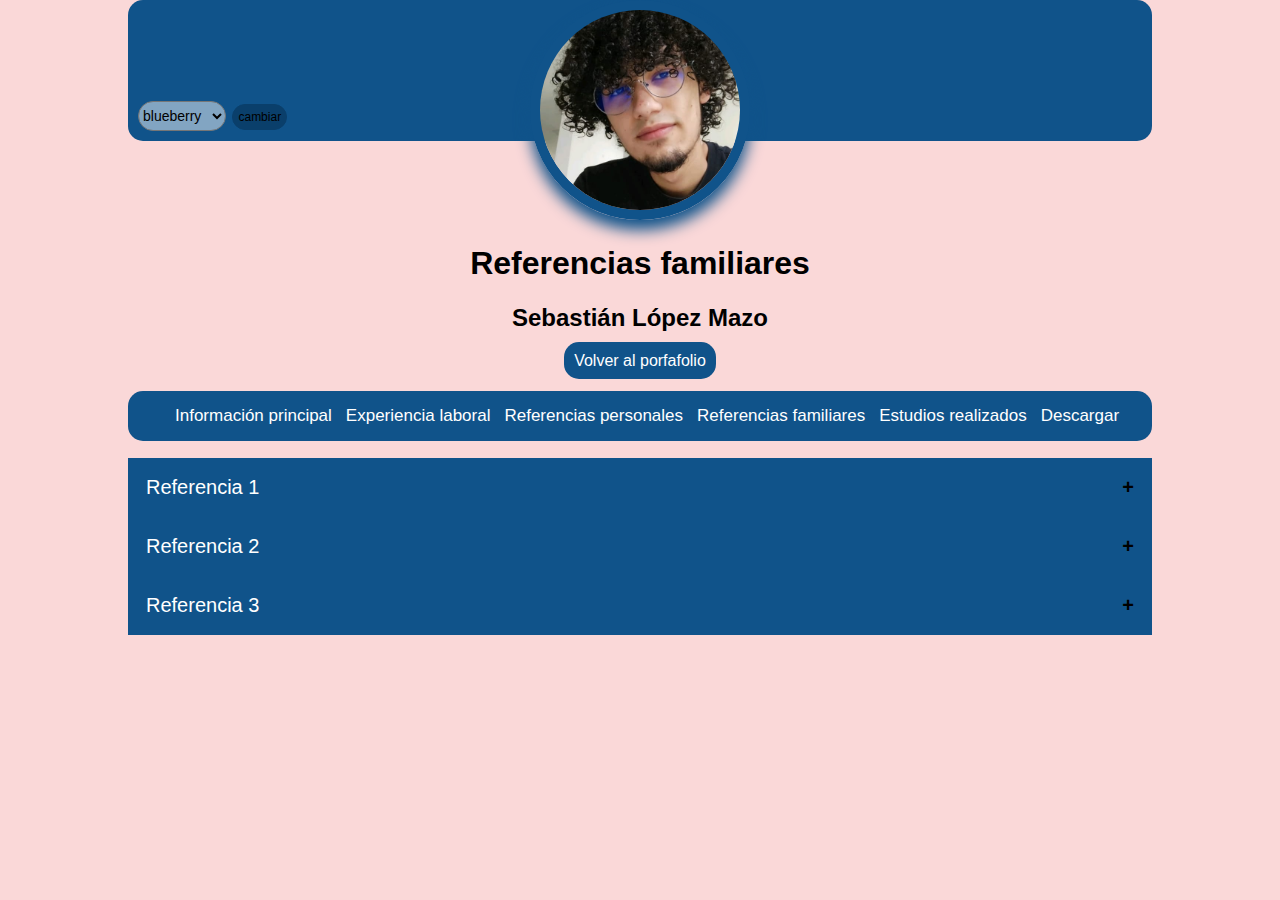
<file: cv/rFamiliar.html>
<!DOCTYPE html>
<html lang="en">

<head>
    <meta charset="UTF-8">
    <meta http-equiv="X-UA-Compatible" content="IE=edge">
    <meta name="viewport" content="width=device-width, initial-scale=1.0">
    <link rel="stylesheet" href="css/estilos.css" type="text/css" />
    <script src="js/utils.js"></script>
    <title>Referencias Familiares</title>
</head>

<body id="body" class="tema-blueberry" onload="main()">
    <div id="top-banner">
        <div id="img-container">
            <img src="img/profile_pic.jpeg">
            <h1>Referencias familiares</h1>
            <h2>Sebastián López Mazo</h2>
            <a id="portafolio" onclick="volverPortafolio()">Volver al porfafolio</a>
        </div>
        <div>
            <select name="tema" id="temaSelect">
                <option value="1">blueberry</option>
                <option value="2">strawberry</option>
                <option value="3">mint</option>
                <option value="4">mono</option>
            </select>
            <a id=" cambiarTema" class="button" onclick="cambiarTema1()"> cambiar </a>
        </div>
    </div>
    <div  id="menu-container">
        <ul class="menu">
            <li>
                <a href="index.html">Información principal </a>
            </li>
            <li>
                <a href="expeciencia.html">Experiencia laboral</a>
            </li>
            <li>
                <a href="rPersonal.html">Referencias personales</a>
            </li>
            <li>
                <a href="rFamiliar.html">Referencias familiares</a>
            </li>
            <li>
                <a href="estudios.html">Estudios realizados</a>
            </li>
            <li>
                <a href="pdf/SebastianLopezMazo_CV.pdf" target="_blank" download>Descargar</a>
            </li>
        </ul>
    </div>
        <button class="accordion">Referencia 1</button>
        <div class="panel">
            <div class="separador" style="text-align: center;"></div>
            <p>Cristina Mazo Fernandez</p>
            <p>Parentezco: madre</p>
            <p>Ama de casa</p>
            <p>3147204544</p>
        </div>
        <button class="accordion">Referencia 2</button>
        <div class="panel">
            <div class="separador"></div>
            <p>Sandra Mazo Fernandez</p>
            <p>Parentezco: tía </p>
            <p>Diseñadora gráfica</p>
            <p>3007871645</p>
        </div>
        <button class="accordion">Referencia 3</button>
        <div class="panel">
            <div class="separador"></div>
            <p>Eduardo Lopez Sanchez</p>
            <p>Parentezco: padre</p>
            <p>Conductor</p>
            <p>3508673776</p>
        </div>
        <br><br><br><br>
</body>
</html>
</file>
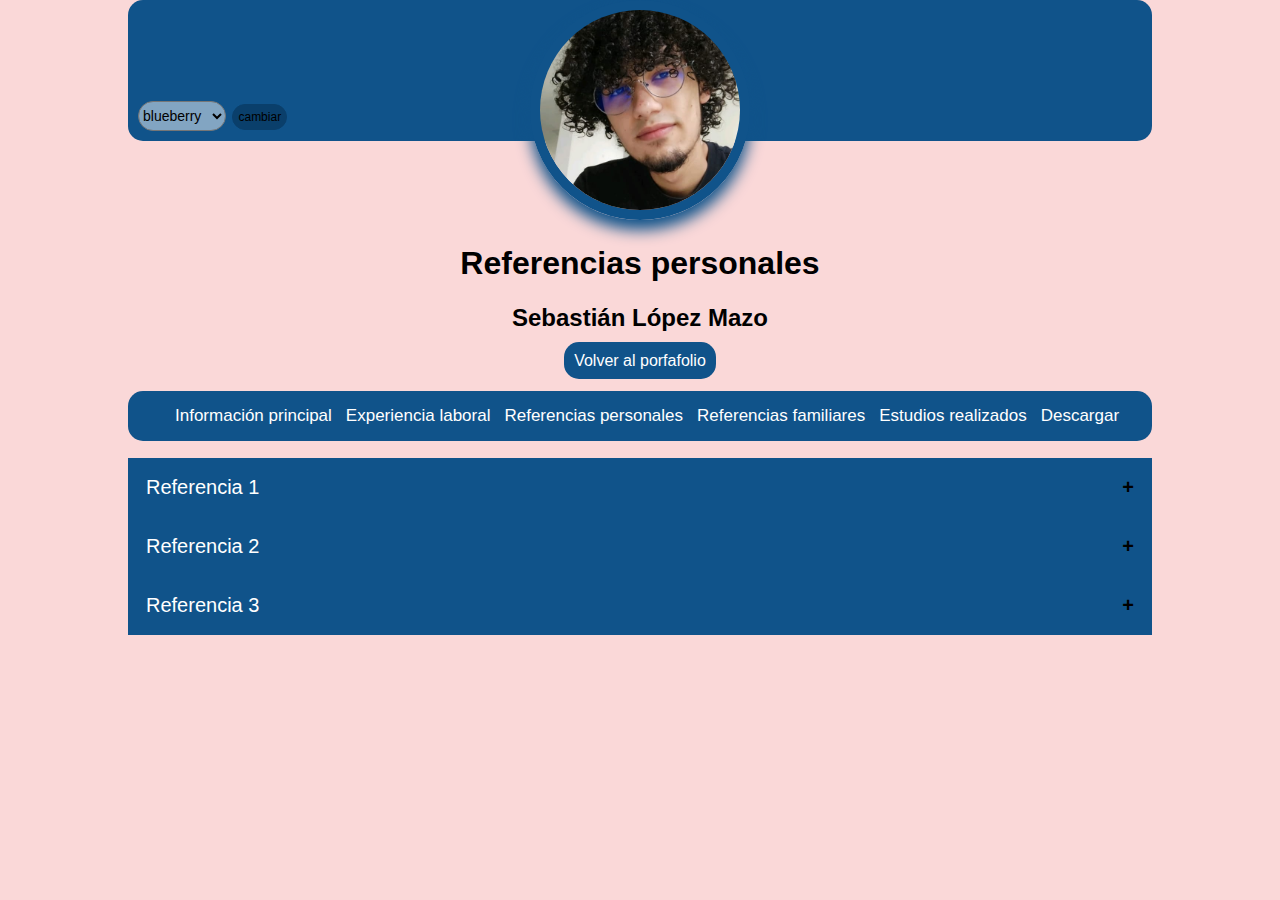
<file: cv/rPersonal.html>
<!DOCTYPE html>
<html lang="en">

<head>
    <meta charset="UTF-8">
    <meta http-equiv="X-UA-Compatible" content="IE=edge">
    <meta name="viewport" content="width=device-width, initial-scale=1.0">
    <link rel="stylesheet" href="css/estilos.css" type="text/css" />
    <script src="js/utils.js"></script>
    <title>Referencias Personales</title>
</head>

<body id="body" class="tema-blueberry" onload="main()">
    <div id="top-banner">
        <div id="img-container">
            <img src="img/profile_pic.jpeg">
            <h1>Referencias personales</h1>
            <h2>Sebastián López Mazo</h2>
            <a id="portafolio" onclick="volverPortafolio()">Volver al porfafolio</a>
        </div>
        <div>
            <select name="tema" id="temaSelect">
                <option value="1">blueberry</option>
                <option value="2">strawberry</option>
                <option value="3">mint</option>
                <option value="4">mono</option>
            </select>
            <a id=" cambiarTema" class="button" onclick="cambiarTema1()"> cambiar </a>
        </div>
    </div>
    <div  id="menu-container">
        <ul class="menu">
            <li>
                <a href="index.html">Información principal </a>
            </li>
            <li>
                <a href="expeciencia.html">Experiencia laboral</a>
            </li>
            <li>
                <a href="rPersonal.html">Referencias personales</a>
            </li>
            <li>
                <a href="rFamiliar.html">Referencias familiares</a>
            </li>
            <li>
                <a href="estudios.html">Estudios realizados</a>
            </li>
            <li>
                <a href="pdf/SebastianLopezMazo_CV.pdf" target="_blank" download>Descargar</a>
            </li>
        </ul>
    </div>

        <button class="accordion">Referencia 1</button>
        <div class="panel">
            <div class="separador" style="text-align: center;"></div>
            <p>Marlon David Valencia Pandales</p>
            <p>Estudiante de ingeniería de sistemas y desarrollador back-end</p>
            <p>3146673649</p>
        </div>
        <button class="accordion">Referencia 2</button>
        <div class="panel">
            <div class="separador"></div>
            <p>Manuela Zea Arboleda</p>
            <p>Estudiante negocios internacionales </p>
            <p>3148209083</p>
        </div>
        <button class="accordion">Referencia 3</button>
        <div class="panel">
            <div class="separador"></div>
            <p>Julian Esteban Carvajal Ramírez</p>
            <p>Estudiante de ingeniería de sistemas</p>
            <p>3194553559</p>
        </div>

        <br><br><br><br>
</body>

</html>
</file>
<file: cv/css/estilos.css>
.tema-blueberry {
    --color-primary: rgb(16, 83, 138) ;
    --color-secondary: rgb(10, 63, 107); 
    --color-tertiary: rgb(32, 170, 204); 
    --color-background: #fad8d8;
    --font-color: #000000;
    --font-color-2: white;
  }
.tema-strawberry{
    --color-primary: #E03327 ;
    --color-secondary: rgb(136, 12, 12); 
    --color-tertiary: rgb(216, 93, 161); 
    --color-background: #e5b6db;
    --font-color: #000000;
    --font-color-2: white;
  }
.tema-mint {
    --color-primary: #10B366 ;
    --color-secondary: #14E383; 
    --color-tertiary: #276347; 
    --color-background: #a0e9c7;
    --font-color: #053d23;
    --font-color-2: #e2fff1;
  }
.tema-mono {
    --color-primary: black ;
    --color-secondary: rgb(85, 100, 112); 
    --color-tertiary: rgb(129, 196, 212); 
    --color-background: #8794b4;
    --font-color: #000000;
    --font-color-2: white;
  }
.content-block>h3,.content-block>p{
    text-align: center;
    margin:auto;
    font-size: 20px;
    font-family: arial;
}
.content-block>ul{
    margin-left:20%;
    margin-right:auto;
    font-size: 20px;
    font-family: arial;
}
.content-block ul li img{
    width: 50px;
}
body{
    max-width:1024px;
    margin:0px auto;
    background-color: var(--color-background);
    color: var(--font-color);
  }

#top-banner{
    font-family: arial;
    background: var(--color-primary);
    margin-left: auto;
    margin-right: auto;
    border-radius: 15px;
}
#img-container{
    height: 100px;
    text-align: center;
    
}#img-container>img{
    width:200px;
    border-radius: 100%;
    border: 10px solid var(--color-primary) ;
    box-shadow: 0px 10px 15px var(--color-primary);
}
ul.menu{
    list-style-type: none;
    border-radius: 15px;
    overflow: hidden;
    background-color: var(--color-primary);/*cambiar*/
}
ul.menu>li{
    float: left;
}
ul.menu>li>a{
    display: block;
    color: var(--font-color-2);
    text-align: center;
    padding: 15px 7px;
    text-decoration: none;
}

ul.menu>li>a:hover {
    background-color: var(--color-secondary); /*cambiar*/
}
ul.menu>li>a:active{
    background-color: var(--color-tertiary);/*cambiar*/
}
#menu-container{
    font-size: 17px;
    font-family: arial;
    margin-top: 250px;
    
}
div.separador{
    margin-top: 15px;
    margin-bottom: 15px;
    width: 80%;
    border:3px solid var(--color-primary);  /*cambiar*/
    border-radius:22px
}
select {
    background: #ffffff7a;
    color: #000000;
    border-radius: 15px;
    font-size: 14px;
    height: 30px;
    margin-left: 10px;
    margin-bottom: 10px;
}
.button {
    background-color: var(--color-secondary);
    border: 1px solid var(--color-secondary);
    color: var(--font-color);
    padding: 5px;
    text-align: center;
    text-decoration: none;
    display: inline-block;
    font-size: 12px;
    margin: 4px 2px;
    cursor: pointer;
    border-radius: 15px;
}
.button:hover{
    background-color: var(--color-tertiary);
    border: 1px solid var(--color-secondary);
}
.accordion {
    background-color: var(--color-primary);
    color: var(--font-color-2);
    cursor: pointer;
    padding: 18px;
    width: 100%;
    border: none;
    text-align: left;
    outline: none;
    font-size: 15px;
    transition: 0.4s;
    margin:auto;
    font-size: 20px;
    font-family: arial;
    /* border-radius: 15px; */
    /* margin-bottom: 10px; */
}
.active, .accordion:hover {
    background-color: var(--color-tertiary );
    border-radius: 15px;
}
.accordion:after {
    content: '\002B';
    color: var(--font-color);
    font-weight: bold;
    float: right;
    margin-left: 5px;
}
.active:after {
    content: "\2212";
}
.panel {
    padding: 0 18px;
    background-color: white;
    max-height: 0;
    overflow: hidden;
    transition: max-height 0.2s ease-out;
    margin:auto;
    font-size: 20px;
    font-family: arial;
    border-radius: 15px;
   /* margin-bottom: 10px; */
}
.panel img{
  width: 80px;
}

#portafolio{
    background: var(--color-primary);
    padding: 10px;
    border-radius: 15px;
    color: var(--font-color-2);
}
#portafolio:hover{
    background: var(--color-secondary);
}
</file>
<file: css/estilos.css>
*:not(div.codigoContainer) {
    font-family: arial;
  }
input[type=text], textarea {
    width: 100%;
    padding: 12px;
    border: 1px solid #ccc;
    border-radius: 15px;
    resize: vertical;
}
label {
    padding: 12px 12px 12px 0;
    display: inline-block;
}
input[type=submit] {
    background-color: #04AA6D;
    color: white;
    padding: 12px 20px;
    border: none;
    border-radius: 4px;
    cursor: pointer;
    float: right;
}
input[type=submit]:hover {
    background-color: #45a049;
}
.container {
    border-radius: 15px;
    background-color: #f2f2f2;
    padding: 20px;
    margin: 10px;
}
.col-25 {
    float: left;
    width: 15%;
    margin-top: 6px;
    text-align: right;
} 
.col-50 {
    float: center;
    width: 50%;
    margin-top: 6px;
    text-align: center;
} 
.col-75 {
    float: left;
    width: 80%;
    margin-top: 6px;
}
.row:after {
    content: "";
    display: table;
    clear: both;
}
.button {
    background-color: #2078dd;
    color: black;
    padding: 10px;
    text-align: center;
    text-decoration: none;
    font-size: 20px;
    margin: 4px 2px;
    cursor: pointer;
    border-radius: 17px;
}
.button:hover{
    background-color: #134d8f;
    color: white;
    border-radius: 20px;
}
.top-banner{
    background: #2078dd;
    padding: 10px;
    text-align: center;
    color: white;
    font-size: 20px;
    margin: 10px;
    border-radius: 15px;
}
.buttonCT{
    display: inline;
    width: 50%;
}
.left{
    text-align: left;
}
.right{
    text-align: right;
}
.buttonContainer{
    display: flex;
}
.center{
    display: flex;
    align-items: center;
    justify-content: center;
}
.listContainer{
    background-color: rgb(133, 133, 133);
    opacity: 0.8;
    /* border: 2px solid red; */
    border-radius:15px;
    padding: 20px;
    width: 40%;
    color: white;
}
#listaFrutas>li{
    padding:7px;
    background-color: var(--color-primary);
    color: var(--color-secondary);
    border-radius: 15px;
    margin: 5px;
    text-align: center;
}
.tema-uno{
    --color-primary: rgb(148, 16, 16) ;
    --color-secondary: #000; 
}
.tema-dos{
    --color-primary: rgb(9, 133, 9) ;
    --color-secondary: white; 
}
.tema-default{
    --color-primary: rgba(0, 128, 0, 0) ;
    --color-secondary: white; 
}
ul.menu{
    max-width: 1024px;
    list-style-type: none;
    border-radius: 15px;
    overflow: hidden;
    background-color: #2078dd;
    color: white;
}
ul.menu>li{
    float: left;
    padding-right: 40px;
}
ul.menu>li>a{
    display: block;
    color: var(--font-color-2);
    text-align: center;
    padding: 15px 7px;
    text-decoration: none;
}
ul.menu>li>a:hover {
    background-color:#093568; 
    border-radius: 15px;
}
ul.menu>li>a:active{
    background-color: #5689c4;
}
#menu-container{
    font-size: 17px;
    font-family: arial;
    display: flex;
    align-items: center;
    justify-content: center;
}
.portafolio{
    background-color: rgba(184, 230, 132, 0.281);
}
.portafolioContainer{
    background-color: rgb(255, 255, 255);
    padding: 30px;
    border-radius: 15px;
    margin-left: 7%;
    margin-right: 7%;
    border:2px solid black;
}
.codigoContainer{
    background-color: rgb(236, 236, 236);
    padding: 2px;
    font-family: monospace!important;
    border-radius: 15px;
    margin-left: 2%;
    margin-right: 2%;
    border-left:5px solid red;
    border-right:5px solid red;
}
.portafolioContainer>p{
    margin-top: 70px;
}
</file>
